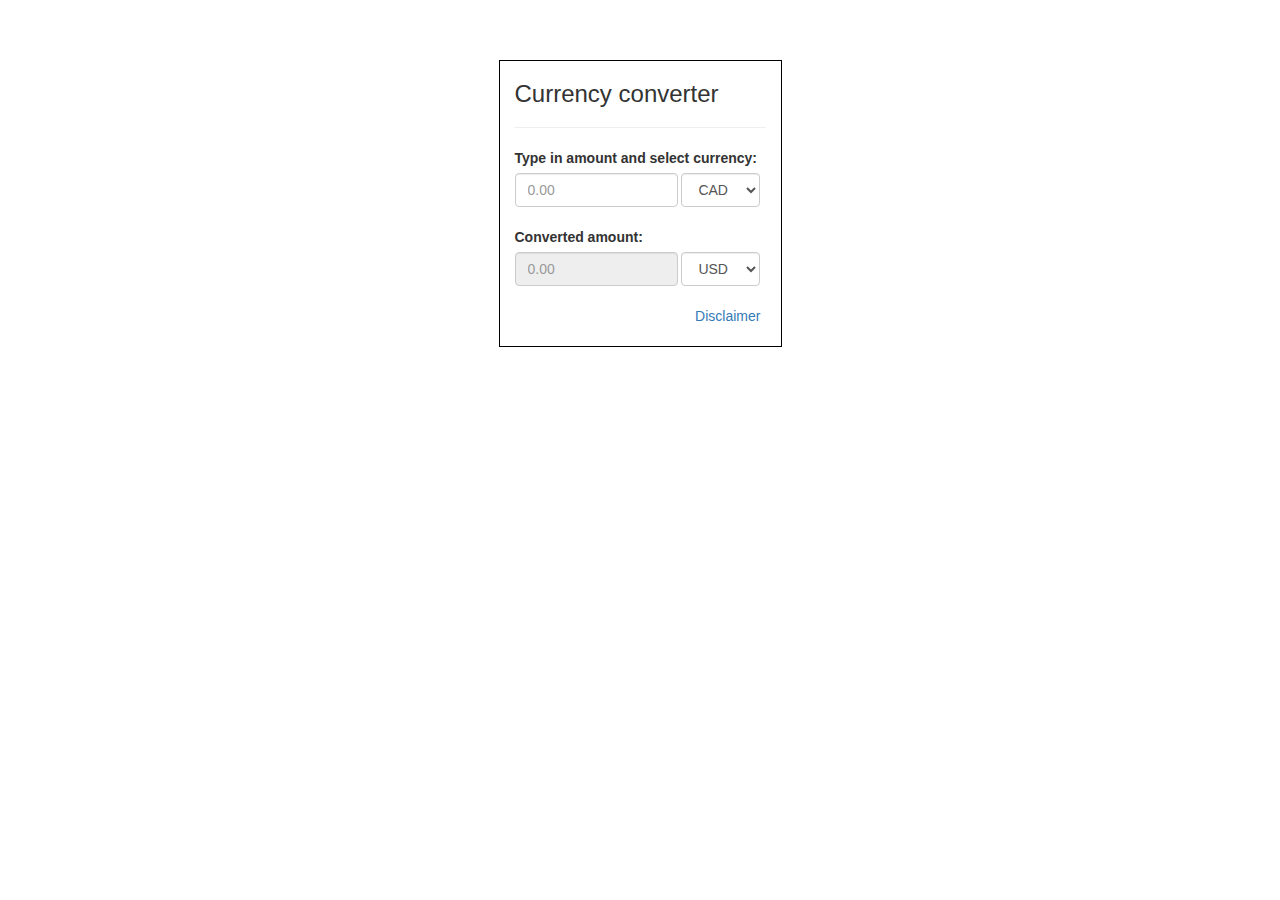
<file: index.html>
<!Doctype HTML>
<html ng-app="currencyConverter" lang="en">
    <head>
        <meta charset="UTF-8">
        <title>Currency converter</title>
            
        <!-- Latest compiled and minified CSS -->
        <link rel="stylesheet" href="vendor_assets/bootstrap.min.css">

        <!-- Optional theme -->
        <link rel="stylesheet" href="vendor_assets/bootstrap-theme.min.css">
        
        <!-- AngularJS -->
        <script src="vendor_assets/angular.min.js"></script>
        
        <!-- Local stying and scripting files include -->
        <link rel="stylesheet" type="text/css" href="css/style.css">
        <script src="js/currencyConverter.js"></script>
    </head>
    <body ng-controller="converter">
        <br><br><br>
        <div class="container">
            <h3>Currency converter</h3><hr>
            <form class="form-inline">
                <div class="form-group">
                    <label>Type in amount and select currency:</label><br>
                    <input id="fromVal" type="text" ng-keydown="validate($event)" ng-model="fromValue" ng-change="calculate()" ng-focus="selectFocus($event)" ng-maxlength="10" placeholder="0.00" class="form-control fromVal" />
                    <select id="from" ng-model="fromCurrency" ng-change="calculate()" ng-options="cur for cur in currencies" ng-focus="selectFocus($event)" class="form-control from"></select>
                    <br><br>
                    <label>Converted amount:</label><br>
                    <input id="toVal" type="text" ng-model="toValue" ng-maxlength="10" placeholder="0.00" class="form-control toVal" readonly/>
                    <select id="to" ng-model="toCurrency" ng-change="calculate()" ng-options="cur for cur in currencies" ng-focus="selectFocus($event)" ng-maxlength="10" class="form-control to"></select>
                    <br><br>
                    <div class="disclaimer">
                            <a href="disclaimer.html" class=".diclaimerLink" target="_blank">Disclaimer</a>
                    </div><br>
                </div>
            </form>
        </div>
    </body>
</html>
</file>
<file: css/style.css>
.disclaimer {
    width : auto;
    text-align : right;
}

.container {
    width : 283px !important;
    border : 1px solid black;
}

.form-control.from,.form-control.to {
    width : 79px !important;
    display : inline;
}

.form-control.fromVal, .form-control.toVal {
    width : 163px !important;
    display :inline;
}

.exchange {
    width : 300px !important;
}

.value {
    text-align: right;
    color: #ff7f50;
}

.disclaimerLink {
    color: #337ab7;
    text-decoration: underline !important;
    -moz-text-decoration-color: #337ab7;
}

.disclaimerLink:visited {
    text-decoration: underline;
    -moz-text-decoration-color: darkred;
    color: darkred;
}
</file>
